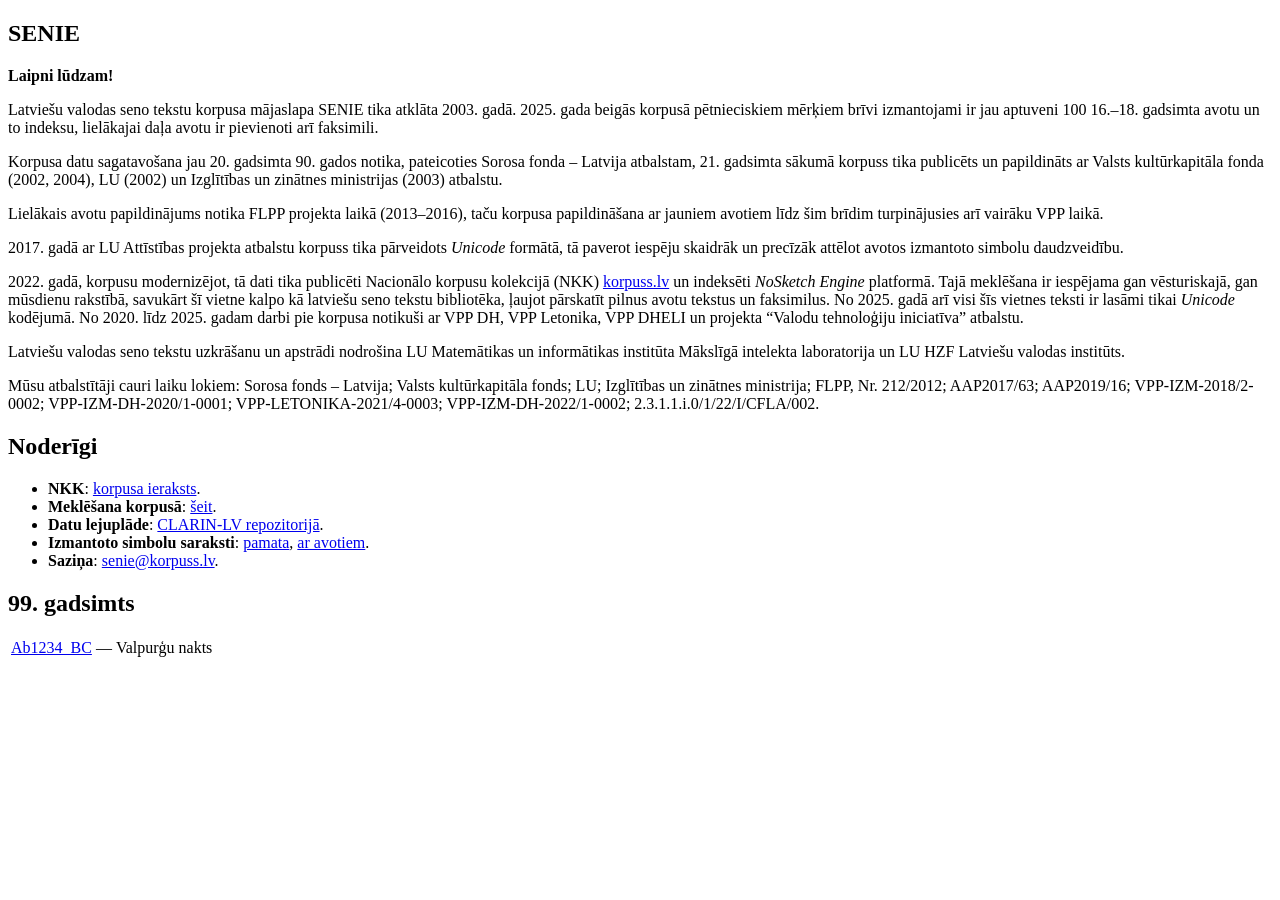
<file: Web/src/main/resources/templates/index.html>
<!DOCTYPE html>
<html xmlns:th="http://www.thymeleaf.org" th:replace="~{layout :: page(~{::main})}">
<main id="index">
  <section>
    <h1>SENIE</h1>
    <div>
    
      <p><strong>Laipni lūdzam!</strong>
      </p>
      <p>Latviešu valodas seno tekstu korpusa mājaslapa SENIE tika atklāta 2003.&nbsp;gadā.
        2025.&nbsp;gada beigās korpusā pētnieciskiem mērķiem brīvi izmantojami ir jau aptuveni 100
		16.&ndash;18. gadsimta avotu un to indeksu, lielākajai daļa avotu ir pievienoti arī faksimili.
	  </p>
      <p>Korpusa datu sagatavošana jau 20.&nbsp;gadsimta 90.&nbsp;gados notika, pateicoties Sorosa
	    fonda&nbsp;&ndash; Latvija atbalstam, 21.&nbsp;gadsimta sākumā korpuss tika publicēts un papildināts
		ar Valsts kultūrkapitāla fonda (2002, 2004), LU (2002) un Izglītības un zinātnes ministrijas (2003)
		atbalstu.
	  </p>
      <p>Lielākais avotu papildinājums notika FLPP projekta laikā (2013–2016), taču korpusa papildināšana ar
	    jauniem avotiem līdz šim brīdim turpinājusies arī vairāku VPP laikā.
	  </p>
	  <p>2017.&nbsp;gadā ar LU Attīstības projekta atbalstu korpuss tika pārveidots <em>Unicode</em> formātā,
	    tā paverot iespēju skaidrāk un precīzāk attēlot avotos izmantoto simbolu daudzveidību.
	  </p>
      <p>2022.&nbsp;gadā, korpusu modernizējot, tā dati tika publicēti Nacionālo korpusu kolekcijā (NKK)
	    <a href="https://korpuss.lv/" target="_blank">korpuss.lv</a> un indeksēti <em>NoSketch Engine</em> platformā.
	    Tajā meklēšana ir iespējama gan vēsturiskajā, gan mūsdienu rakstībā,
		savukārt šī vietne kalpo kā latviešu seno tekstu bibliotēka, ļaujot pārskatīt pilnus avotu tekstus un
		faksimilus. No 2025.&nbsp;gadā arī visi šīs vietnes teksti ir lasāmi tikai <em>Unicode</em> kodējumā.
		No 2020. līdz 2025.&nbsp;gadam darbi pie korpusa notikuši ar VPP DH, VPP Letonika, VPP DHELI un
		projekta “Valodu tehnoloģiju iniciatīva” atbalstu.
	  </p>
      <p>Latviešu valodas seno tekstu uzkrāšanu un apstrādi nodrošina LU Matemātikas un informātikas institūta
        Mākslīgā intelekta laboratorija un LU HZF Latviešu valodas institūts.
      </p>
      <p>Mūsu atbalstītāji cauri laiku lokiem: Sorosa fonds&nbsp;&ndash; Latvija; Valsts kultūrkapitāla fonds;
        LU; Izglītības un zinātnes ministrija; FLPP, Nr. 212/2012; AAP2017/63; AAP2019/16; VPP-IZM-2018/2-0002;
		VPP-IZM-DH-2020/1-0001; VPP-LETONIKA-2021/4-0003; VPP-IZM-DH-2022/1-0002; 2.3.1.1.i.0/1/22/I/CFLA/002.
	  </p>
    </div>
  </section>
  <section>
    <h1>Noderīgi</h1>
    <div>
      <ul>
        <li>
          <strong>NKK</strong>:
          <a href="https://korpuss.lv/id/Senie" target="_blank">korpusa ieraksts</a>.
        </li>
        <li>
          <strong>Meklēšana korpusā</strong>:
          <a href="https://nosketch.korpuss.lv/#dashboard?corpname=senie_unicode" target="_blank">šeit</a>.
        </li>
        <li>
          <strong>Datu lejuplāde</strong>:
          <a href="http://hdl.handle.net/20.500.12574/90" target="_blank">CLARIN-LV repozitorijā</a>.
          <!-- TODO: atjaunināt, tiklīdz būs šī gada saite! -->
        </li>
        <li>
          <strong>Izmantoto simbolu saraksti</strong>: <a href="/symbols">pamata</a>,
          <a href="/symbols_full">ar avotiem</a>.
        </li>
        <li>
          <strong>Saziņa</strong>: <a href="mailto:senie@korpuss.lv">senie@korpuss.lv</a>.
        </li>
      </ul>
    </div>
  </section>
  <section th:each="century : ${booksByCentury}">
    <h1><span th:text="${century.key}">99</span>. gadsimts</h1>
    <table>
      <tr th:each="book: ${century.value}">
        <td class="address"><a href="/books/Ab1234_BC" th:href="${book.urlPath}" th:text="${book.displayCode}">Ab1234_BC</a></td>
        <td class="booksep">—</td>
        <td th:text="${book.name}">Valpurģu nakts</td>
      </tr>
    </table>
  </section>
</main>
</html>
</file>
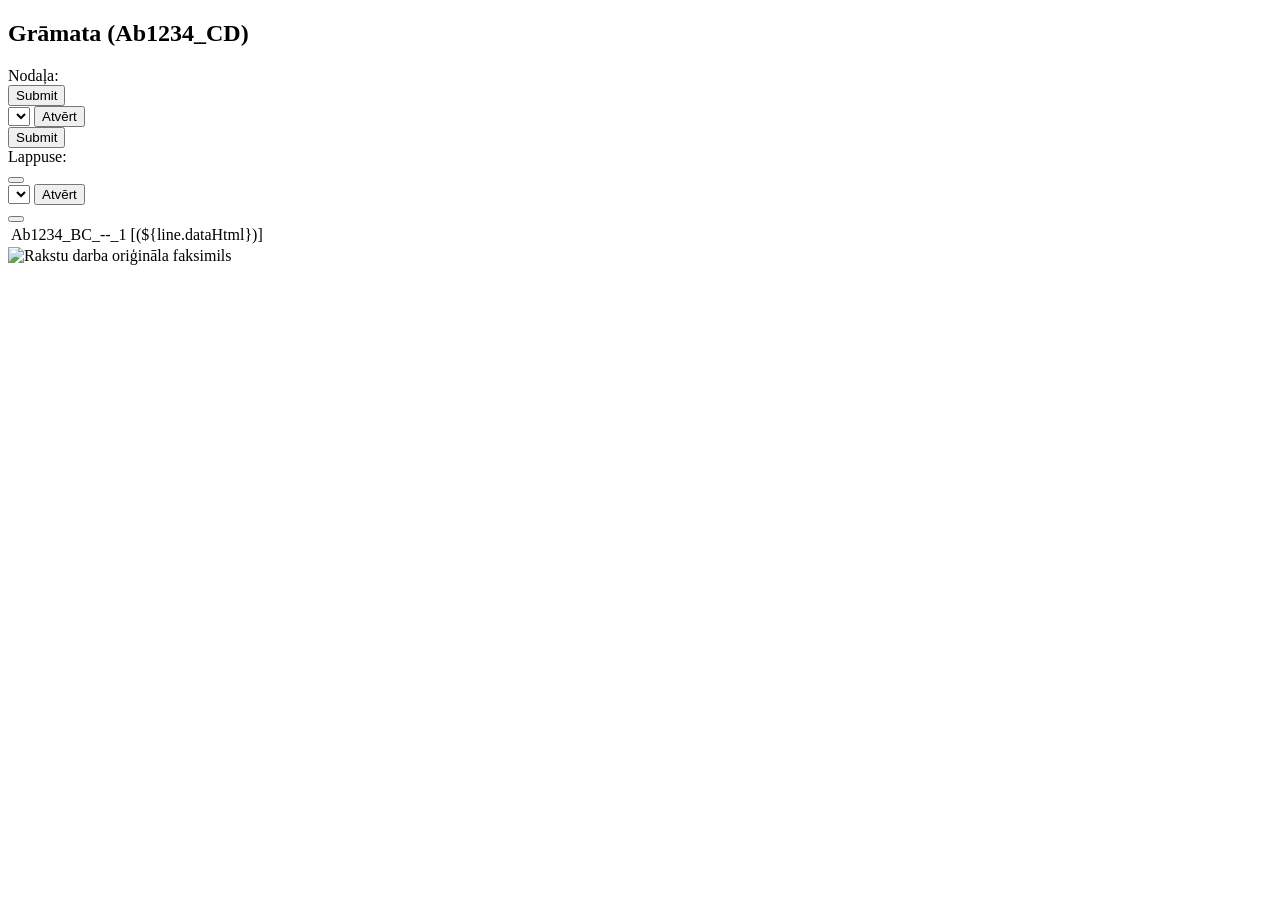
<file: Web/src/main/resources/templates/book.html>
<!DOCTYPE html>
<html xmlns:th="http://www.thymeleaf.org" th:replace="~{layout :: page(~{::main})}">
<main id="book">
  <section>
    <h1 th:text="${pageTitle}">Grāmata (Ab1234_CD)</h1>
    <div>
      <!-- List of books (only for collections) -->
      <nav class="books" th:if="${collection} != null">
        <label for="bookSelector">Nodaļa:</label>
        <form class="nav-block" action="/goto" th:if="${prevBook} != null">
          <input type="submit" name="source" th:value="${prevBook.fullSource}">
        </form>
        <form class="books nav-block" action="/goto">
          <select id="bookSelector" name="source">
            <option
              th:each="book : ${books}"
              th:value="${book.fullSource}"
              th:text="${book.displayTitle}"
              th:selected="${book.fullSource} == ${currentBook.fullSource}"
            ></option>
          </select>
          <button type="submit">Atvērt</button>
        </form>
        <form class="nav-block" action="/goto" th:if="${nextBook} != null">
          <input type="submit" name="source" th:value="${nextBook.fullSource}"/>
        </form>
      </nav>

      <!-- List of pages -->
      <nav class="pages" th:if="${pages} != null">
        <label for="pageSelector">Lappuse:</label>
        <form class="nav-block" action="/goto" th:if="${prevPage} != null">
          <input type="hidden" name="source" th:value="${currentBook.fullSource}"/>
          <input type="hidden" name="page" th:value="${prevPage.linkName}">
          <button th:text="|Iepriekšējā (${prevPage.displayName})|"></button>
        </form>
        <form class="pages nav-block" action="/goto">
          <input type="hidden" name="source" th:value="${currentBook.fullSource}"/>
          <select id="pageSelector" name="page">
            <option
              th:each="page : ${pages}"
              th:value="${page.linkName}"
              th:text="${page.displayName}"
              th:selected="${page.linkName} == ${currentPage.linkName}"
            ></option>
          </select>
          <button type="submit">Atvērt</button>
        </form>
        <form class="nav-block" action="/goto" th:if="${nextPage} != null">
          <input type="hidden" name="source" th:value="${currentBook.fullSource}"/>
          <input type="hidden" name="page" th:value="${nextPage.linkName}">
          <button th:text="|Nākamā (${nextPage.displayName})|"></button>
        </form>
      </nav>

      <!-- Page content -->
      <div id="pageContent">
        <table>
          <tr th:each="line : ${lines}">
            <td th:text="${line.address}" class="address">Ab1234_BC_--_1</td>
            <td>[(${line.dataHtml})]</td>
          </tr>
        </table>
        <div>
          <img
            th:if="${facsimile} != null"
            th:src="${facsimile}"
            alt="Rakstu darba oriģināla faksimils"
          >
        </div>
      </div>

    </div>
  </section>
</main>
</html>
</file>
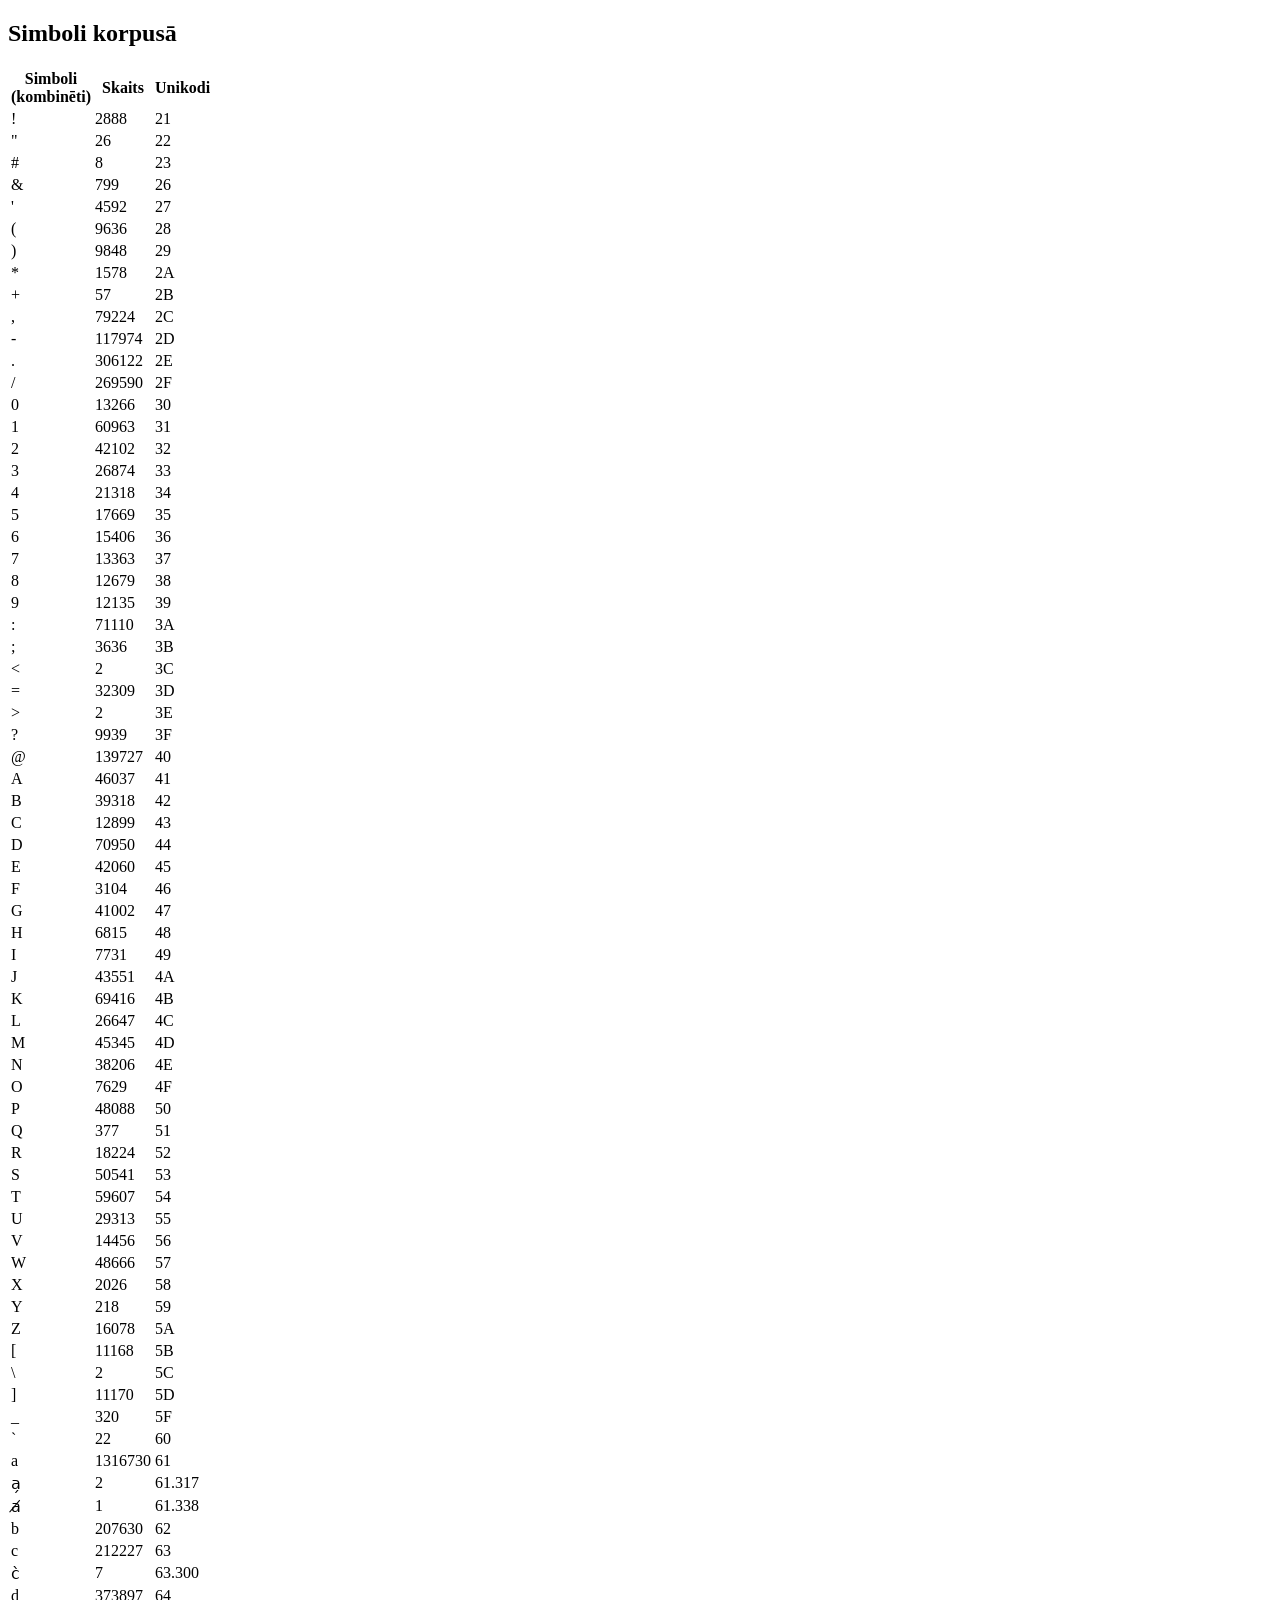
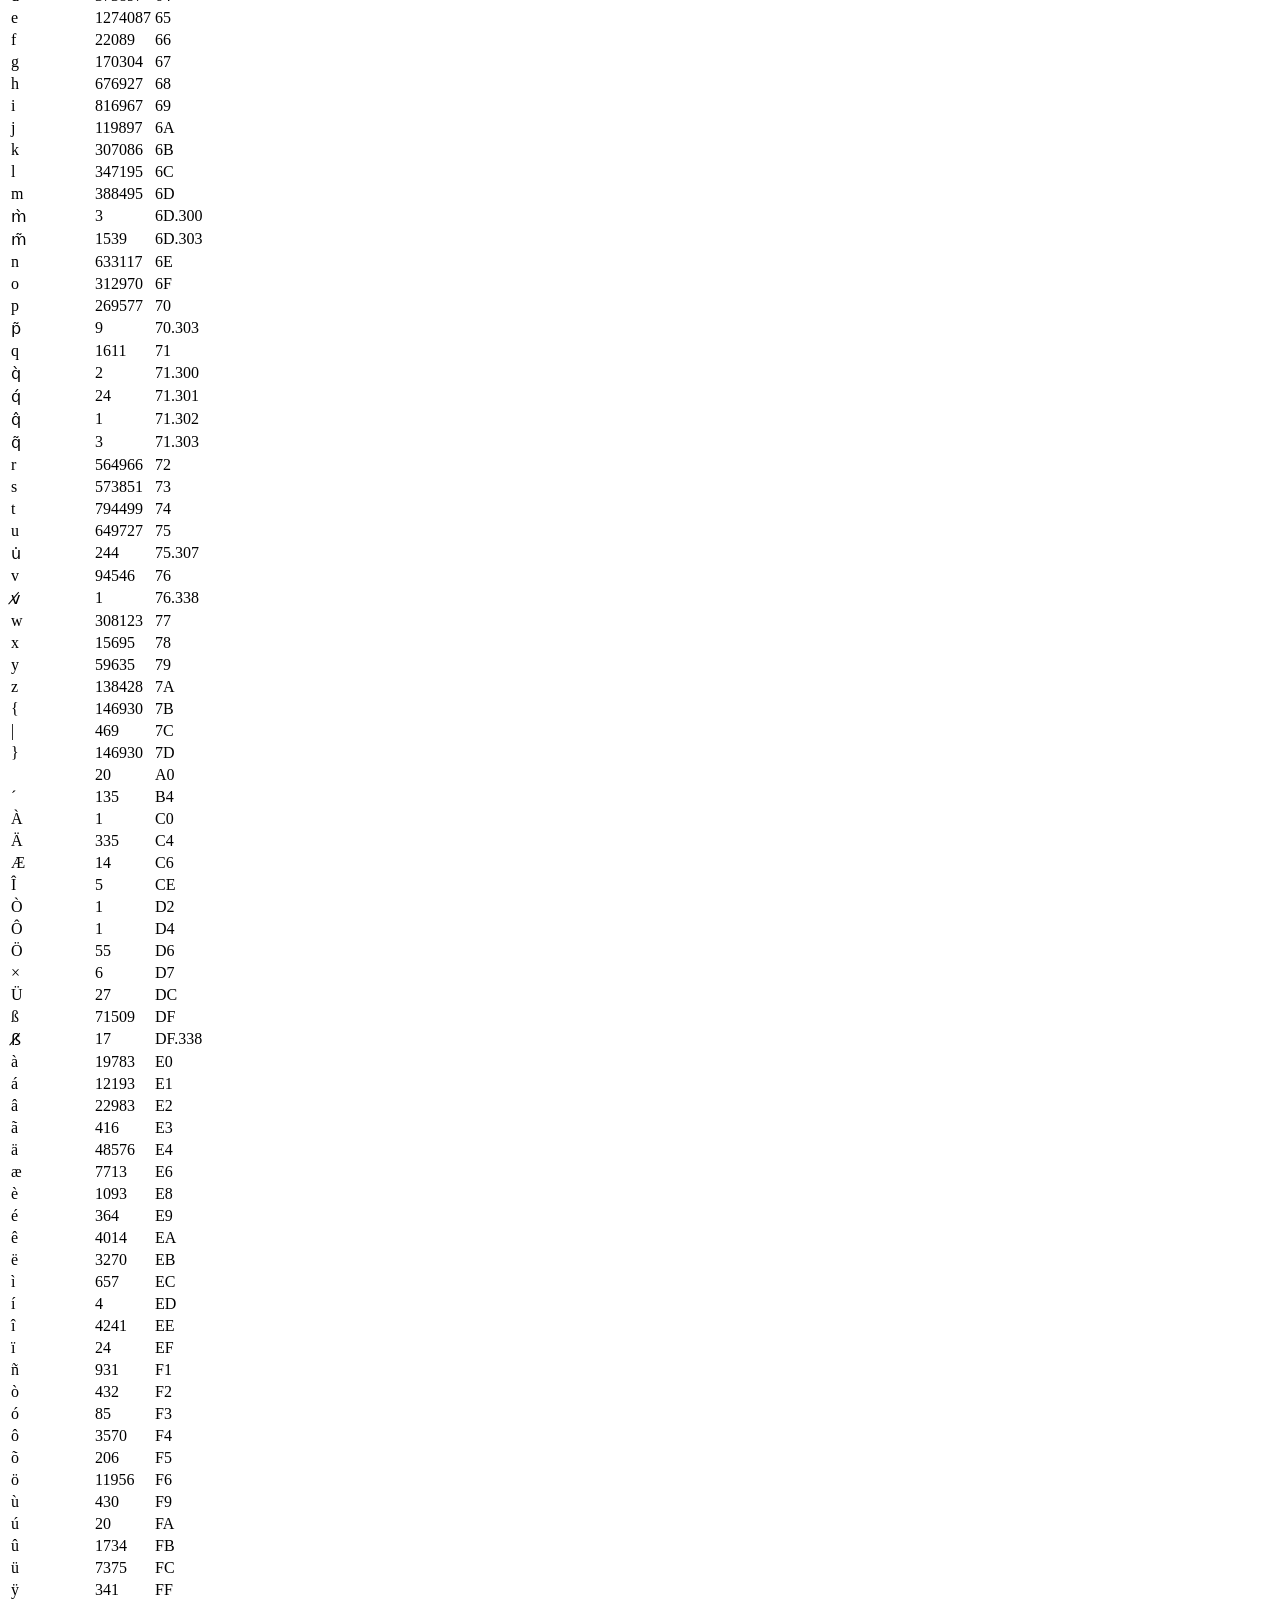
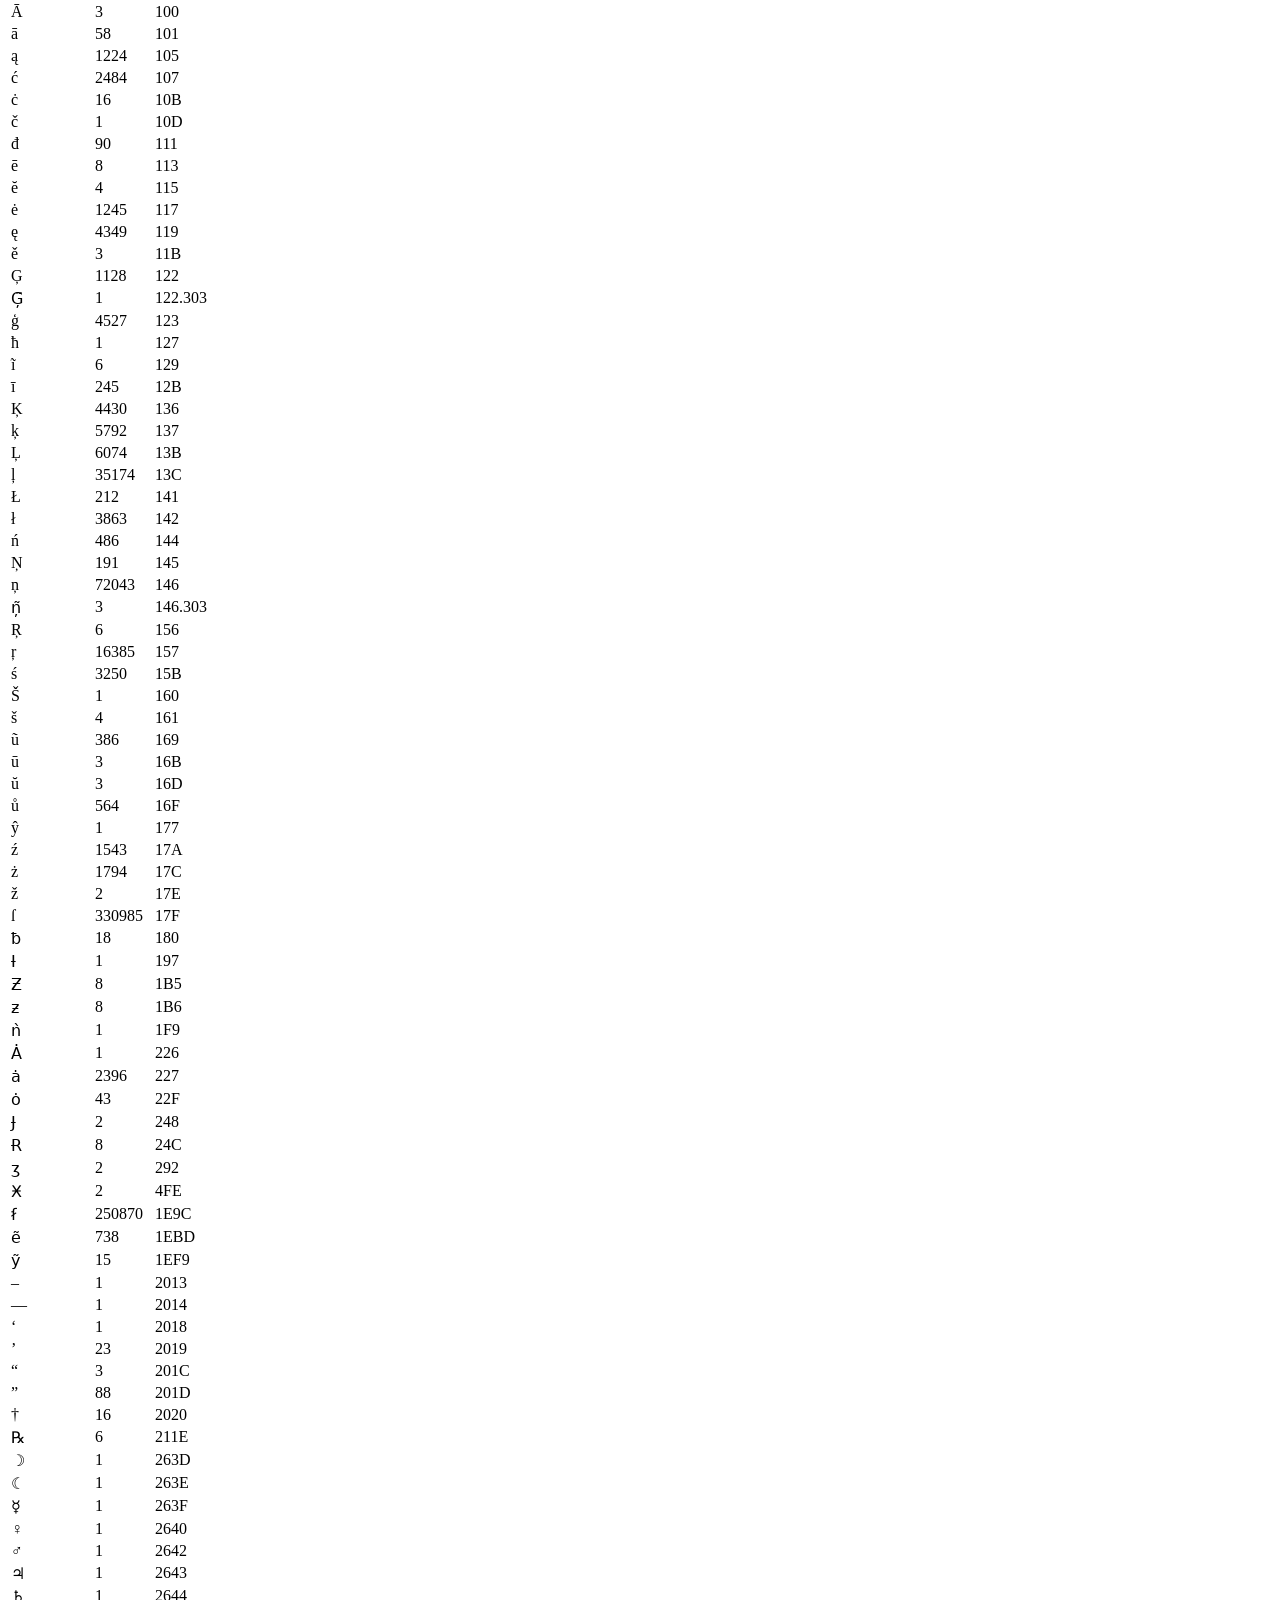
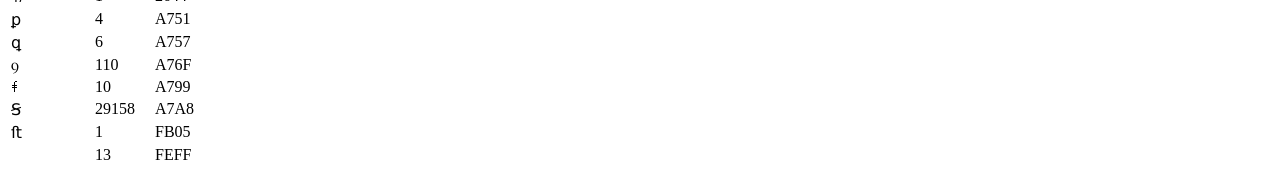
<file: Web/src/main/resources/templates/symbols.html>
<!DOCTYPE html>
<html xmlns:th="http://www.thymeleaf.org" th:replace="~{layout :: page(~{::main})}">
<main id="symbols">
  <section>
    <h1>Simboli korpusā</h1>
    <div>
      <table class="symbol-table">
        <tr><th>Simboli<br/>(kombinēti)</th><th>Skaits</th><th>Unikodi</th></tr>
        <tr><td class="symbol">!</td><td class="count">2888</td><td class="ucode">21</td></tr>
        <tr><td class="symbol">&quot;</td><td class="count">26</td><td class="ucode">22</td></tr>
        <tr><td class="symbol">#</td><td class="count">8</td><td class="ucode">23</td></tr>
        <tr><td class="symbol">&amp;</td><td class="count">799</td><td class="ucode">26</td></tr>
        <tr><td class="symbol">'</td><td class="count">4592</td><td class="ucode">27</td></tr>
        <tr><td class="symbol">(</td><td class="count">9636</td><td class="ucode">28</td></tr>
        <tr><td class="symbol">)</td><td class="count">9848</td><td class="ucode">29</td></tr>
        <tr><td class="symbol">*</td><td class="count">1578</td><td class="ucode">2A</td></tr>
        <tr><td class="symbol">+</td><td class="count">57</td><td class="ucode">2B</td></tr>
        <tr><td class="symbol">,</td><td class="count">79224</td><td class="ucode">2C</td></tr>
        <tr><td class="symbol">-</td><td class="count">117974</td><td class="ucode">2D</td></tr>
        <tr><td class="symbol">.</td><td class="count">306122</td><td class="ucode">2E</td></tr>
        <tr><td class="symbol">/</td><td class="count">269590</td><td class="ucode">2F</td></tr>
        <tr><td class="symbol">0</td><td class="count">13266</td><td class="ucode">30</td></tr>
        <tr><td class="symbol">1</td><td class="count">60963</td><td class="ucode">31</td></tr>
        <tr><td class="symbol">2</td><td class="count">42102</td><td class="ucode">32</td></tr>
        <tr><td class="symbol">3</td><td class="count">26874</td><td class="ucode">33</td></tr>
        <tr><td class="symbol">4</td><td class="count">21318</td><td class="ucode">34</td></tr>
        <tr><td class="symbol">5</td><td class="count">17669</td><td class="ucode">35</td></tr>
        <tr><td class="symbol">6</td><td class="count">15406</td><td class="ucode">36</td></tr>
        <tr><td class="symbol">7</td><td class="count">13363</td><td class="ucode">37</td></tr>
        <tr><td class="symbol">8</td><td class="count">12679</td><td class="ucode">38</td></tr>
        <tr><td class="symbol">9</td><td class="count">12135</td><td class="ucode">39</td></tr>
        <tr><td class="symbol">:</td><td class="count">71110</td><td class="ucode">3A</td></tr>
        <tr><td class="symbol">;</td><td class="count">3636</td><td class="ucode">3B</td></tr>
        <tr><td class="symbol">&lt;</td><td class="count">2</td><td class="ucode">3C</td></tr>
        <tr><td class="symbol">=</td><td class="count">32309</td><td class="ucode">3D</td></tr>
        <tr><td class="symbol">&gt;</td><td class="count">2</td><td class="ucode">3E</td></tr>
        <tr><td class="symbol">?</td><td class="count">9939</td><td class="ucode">3F</td></tr>
        <tr><td class="symbol">@</td><td class="count">139727</td><td class="ucode">40</td></tr>
        <tr><td class="symbol">A</td><td class="count">46037</td><td class="ucode">41</td></tr>
        <tr><td class="symbol">B</td><td class="count">39318</td><td class="ucode">42</td></tr>
        <tr><td class="symbol">C</td><td class="count">12899</td><td class="ucode">43</td></tr>
        <tr><td class="symbol">D</td><td class="count">70950</td><td class="ucode">44</td></tr>
        <tr><td class="symbol">E</td><td class="count">42060</td><td class="ucode">45</td></tr>
        <tr><td class="symbol">F</td><td class="count">3104</td><td class="ucode">46</td></tr>
        <tr><td class="symbol">G</td><td class="count">41002</td><td class="ucode">47</td></tr>
        <tr><td class="symbol">H</td><td class="count">6815</td><td class="ucode">48</td></tr>
        <tr><td class="symbol">I</td><td class="count">7731</td><td class="ucode">49</td></tr>
        <tr><td class="symbol">J</td><td class="count">43551</td><td class="ucode">4A</td></tr>
        <tr><td class="symbol">K</td><td class="count">69416</td><td class="ucode">4B</td></tr>
        <tr><td class="symbol">L</td><td class="count">26647</td><td class="ucode">4C</td></tr>
        <tr><td class="symbol">M</td><td class="count">45345</td><td class="ucode">4D</td></tr>
        <tr><td class="symbol">N</td><td class="count">38206</td><td class="ucode">4E</td></tr>
        <tr><td class="symbol">O</td><td class="count">7629</td><td class="ucode">4F</td></tr>
        <tr><td class="symbol">P</td><td class="count">48088</td><td class="ucode">50</td></tr>
        <tr><td class="symbol">Q</td><td class="count">377</td><td class="ucode">51</td></tr>
        <tr><td class="symbol">R</td><td class="count">18224</td><td class="ucode">52</td></tr>
        <tr><td class="symbol">S</td><td class="count">50541</td><td class="ucode">53</td></tr>
        <tr><td class="symbol">T</td><td class="count">59607</td><td class="ucode">54</td></tr>
        <tr><td class="symbol">U</td><td class="count">29313</td><td class="ucode">55</td></tr>
        <tr><td class="symbol">V</td><td class="count">14456</td><td class="ucode">56</td></tr>
        <tr><td class="symbol">W</td><td class="count">48666</td><td class="ucode">57</td></tr>
        <tr><td class="symbol">X</td><td class="count">2026</td><td class="ucode">58</td></tr>
        <tr><td class="symbol">Y</td><td class="count">218</td><td class="ucode">59</td></tr>
        <tr><td class="symbol">Z</td><td class="count">16078</td><td class="ucode">5A</td></tr>
        <tr><td class="symbol">[</td><td class="count">11168</td><td class="ucode">5B</td></tr>
        <tr><td class="symbol">\</td><td class="count">2</td><td class="ucode">5C</td></tr>
        <tr><td class="symbol">]</td><td class="count">11170</td><td class="ucode">5D</td></tr>
        <tr><td class="symbol">_</td><td class="count">320</td><td class="ucode">5F</td></tr>
        <tr><td class="symbol">`</td><td class="count">22</td><td class="ucode">60</td></tr>
        <tr><td class="symbol">a</td><td class="count">1316730</td><td class="ucode">61</td></tr>
        <tr><td class="symbol">a̗</td><td class="count">2</td><td class="ucode">61.317</td></tr>
        <tr><td class="symbol">a̸</td><td class="count">1</td><td class="ucode">61.338</td></tr>
        <tr><td class="symbol">b</td><td class="count">207630</td><td class="ucode">62</td></tr>
        <tr><td class="symbol">c</td><td class="count">212227</td><td class="ucode">63</td></tr>
        <tr><td class="symbol">c̀</td><td class="count">7</td><td class="ucode">63.300</td></tr>
        <tr><td class="symbol">d</td><td class="count">373897</td><td class="ucode">64</td></tr>
        <tr><td class="symbol">e</td><td class="count">1274087</td><td class="ucode">65</td></tr>
        <tr><td class="symbol">f</td><td class="count">22089</td><td class="ucode">66</td></tr>
        <tr><td class="symbol">g</td><td class="count">170304</td><td class="ucode">67</td></tr>
        <tr><td class="symbol">h</td><td class="count">676927</td><td class="ucode">68</td></tr>
        <tr><td class="symbol">i</td><td class="count">816967</td><td class="ucode">69</td></tr>
        <tr><td class="symbol">j</td><td class="count">119897</td><td class="ucode">6A</td></tr>
        <tr><td class="symbol">k</td><td class="count">307086</td><td class="ucode">6B</td></tr>
        <tr><td class="symbol">l</td><td class="count">347195</td><td class="ucode">6C</td></tr>
        <tr><td class="symbol">m</td><td class="count">388495</td><td class="ucode">6D</td></tr>
        <tr><td class="symbol">m̀</td><td class="count">3</td><td class="ucode">6D.300</td></tr>
        <tr><td class="symbol">m̃</td><td class="count">1539</td><td class="ucode">6D.303</td></tr>
        <tr><td class="symbol">n</td><td class="count">633117</td><td class="ucode">6E</td></tr>
        <tr><td class="symbol">o</td><td class="count">312970</td><td class="ucode">6F</td></tr>
        <tr><td class="symbol">p</td><td class="count">269577</td><td class="ucode">70</td></tr>
        <tr><td class="symbol">p̃</td><td class="count">9</td><td class="ucode">70.303</td></tr>
        <tr><td class="symbol">q</td><td class="count">1611</td><td class="ucode">71</td></tr>
        <tr><td class="symbol">q̀</td><td class="count">2</td><td class="ucode">71.300</td></tr>
        <tr><td class="symbol">q́</td><td class="count">24</td><td class="ucode">71.301</td></tr>
        <tr><td class="symbol">q̂</td><td class="count">1</td><td class="ucode">71.302</td></tr>
        <tr><td class="symbol">q̃</td><td class="count">3</td><td class="ucode">71.303</td></tr>
        <tr><td class="symbol">r</td><td class="count">564966</td><td class="ucode">72</td></tr>
        <tr><td class="symbol">s</td><td class="count">573851</td><td class="ucode">73</td></tr>
        <tr><td class="symbol">t</td><td class="count">794499</td><td class="ucode">74</td></tr>
        <tr><td class="symbol">u</td><td class="count">649727</td><td class="ucode">75</td></tr>
        <tr><td class="symbol">u̇</td><td class="count">244</td><td class="ucode">75.307</td></tr>
        <tr><td class="symbol">v</td><td class="count">94546</td><td class="ucode">76</td></tr>
        <tr><td class="symbol">v̸</td><td class="count">1</td><td class="ucode">76.338</td></tr>
        <tr><td class="symbol">w</td><td class="count">308123</td><td class="ucode">77</td></tr>
        <tr><td class="symbol">x</td><td class="count">15695</td><td class="ucode">78</td></tr>
        <tr><td class="symbol">y</td><td class="count">59635</td><td class="ucode">79</td></tr>
        <tr><td class="symbol">z</td><td class="count">138428</td><td class="ucode">7A</td></tr>
        <tr><td class="symbol">{</td><td class="count">146930</td><td class="ucode">7B</td></tr>
        <tr><td class="symbol">|</td><td class="count">469</td><td class="ucode">7C</td></tr>
        <tr><td class="symbol">}</td><td class="count">146930</td><td class="ucode">7D</td></tr>
        <tr><td class="symbol"> </td><td class="count">20</td><td class="ucode">A0</td></tr>
        <tr><td class="symbol">´</td><td class="count">135</td><td class="ucode">B4</td></tr>
        <tr><td class="symbol">À</td><td class="count">1</td><td class="ucode">C0</td></tr>
        <tr><td class="symbol">Ä</td><td class="count">335</td><td class="ucode">C4</td></tr>
        <tr><td class="symbol">Æ</td><td class="count">14</td><td class="ucode">C6</td></tr>
        <tr><td class="symbol">Î</td><td class="count">5</td><td class="ucode">CE</td></tr>
        <tr><td class="symbol">Ò</td><td class="count">1</td><td class="ucode">D2</td></tr>
        <tr><td class="symbol">Ô</td><td class="count">1</td><td class="ucode">D4</td></tr>
        <tr><td class="symbol">Ö</td><td class="count">55</td><td class="ucode">D6</td></tr>
        <tr><td class="symbol">×</td><td class="count">6</td><td class="ucode">D7</td></tr>
        <tr><td class="symbol">Ü</td><td class="count">27</td><td class="ucode">DC</td></tr>
        <tr><td class="symbol">ß</td><td class="count">71509</td><td class="ucode">DF</td></tr>
        <tr><td class="symbol">ß̸</td><td class="count">17</td><td class="ucode">DF.338</td></tr>
        <tr><td class="symbol">à</td><td class="count">19783</td><td class="ucode">E0</td></tr>
        <tr><td class="symbol">á</td><td class="count">12193</td><td class="ucode">E1</td></tr>
        <tr><td class="symbol">â</td><td class="count">22983</td><td class="ucode">E2</td></tr>
        <tr><td class="symbol">ã</td><td class="count">416</td><td class="ucode">E3</td></tr>
        <tr><td class="symbol">ä</td><td class="count">48576</td><td class="ucode">E4</td></tr>
        <tr><td class="symbol">æ</td><td class="count">7713</td><td class="ucode">E6</td></tr>
        <tr><td class="symbol">è</td><td class="count">1093</td><td class="ucode">E8</td></tr>
        <tr><td class="symbol">é</td><td class="count">364</td><td class="ucode">E9</td></tr>
        <tr><td class="symbol">ê</td><td class="count">4014</td><td class="ucode">EA</td></tr>
        <tr><td class="symbol">ë</td><td class="count">3270</td><td class="ucode">EB</td></tr>
        <tr><td class="symbol">ì</td><td class="count">657</td><td class="ucode">EC</td></tr>
        <tr><td class="symbol">í</td><td class="count">4</td><td class="ucode">ED</td></tr>
        <tr><td class="symbol">î</td><td class="count">4241</td><td class="ucode">EE</td></tr>
        <tr><td class="symbol">ï</td><td class="count">24</td><td class="ucode">EF</td></tr>
        <tr><td class="symbol">ñ</td><td class="count">931</td><td class="ucode">F1</td></tr>
        <tr><td class="symbol">ò</td><td class="count">432</td><td class="ucode">F2</td></tr>
        <tr><td class="symbol">ó</td><td class="count">85</td><td class="ucode">F3</td></tr>
        <tr><td class="symbol">ô</td><td class="count">3570</td><td class="ucode">F4</td></tr>
        <tr><td class="symbol">õ</td><td class="count">206</td><td class="ucode">F5</td></tr>
        <tr><td class="symbol">ö</td><td class="count">11956</td><td class="ucode">F6</td></tr>
        <tr><td class="symbol">ù</td><td class="count">430</td><td class="ucode">F9</td></tr>
        <tr><td class="symbol">ú</td><td class="count">20</td><td class="ucode">FA</td></tr>
        <tr><td class="symbol">û</td><td class="count">1734</td><td class="ucode">FB</td></tr>
        <tr><td class="symbol">ü</td><td class="count">7375</td><td class="ucode">FC</td></tr>
        <tr><td class="symbol">ÿ</td><td class="count">341</td><td class="ucode">FF</td></tr>
        <tr><td class="symbol">Ā</td><td class="count">3</td><td class="ucode">100</td></tr>
        <tr><td class="symbol">ā</td><td class="count">58</td><td class="ucode">101</td></tr>
        <tr><td class="symbol">ą</td><td class="count">1224</td><td class="ucode">105</td></tr>
        <tr><td class="symbol">ć</td><td class="count">2484</td><td class="ucode">107</td></tr>
        <tr><td class="symbol">ċ</td><td class="count">16</td><td class="ucode">10B</td></tr>
        <tr><td class="symbol">č</td><td class="count">1</td><td class="ucode">10D</td></tr>
        <tr><td class="symbol">đ</td><td class="count">90</td><td class="ucode">111</td></tr>
        <tr><td class="symbol">ē</td><td class="count">8</td><td class="ucode">113</td></tr>
        <tr><td class="symbol">ĕ</td><td class="count">4</td><td class="ucode">115</td></tr>
        <tr><td class="symbol">ė</td><td class="count">1245</td><td class="ucode">117</td></tr>
        <tr><td class="symbol">ę</td><td class="count">4349</td><td class="ucode">119</td></tr>
        <tr><td class="symbol">ě</td><td class="count">3</td><td class="ucode">11B</td></tr>
        <tr><td class="symbol">Ģ</td><td class="count">1128</td><td class="ucode">122</td></tr>
        <tr><td class="symbol">Ģ̃</td><td class="count">1</td><td class="ucode">122.303</td></tr>
        <tr><td class="symbol">ģ</td><td class="count">4527</td><td class="ucode">123</td></tr>
        <tr><td class="symbol">ħ</td><td class="count">1</td><td class="ucode">127</td></tr>
        <tr><td class="symbol">ĩ</td><td class="count">6</td><td class="ucode">129</td></tr>
        <tr><td class="symbol">ī</td><td class="count">245</td><td class="ucode">12B</td></tr>
        <tr><td class="symbol">Ķ</td><td class="count">4430</td><td class="ucode">136</td></tr>
        <tr><td class="symbol">ķ</td><td class="count">5792</td><td class="ucode">137</td></tr>
        <tr><td class="symbol">Ļ</td><td class="count">6074</td><td class="ucode">13B</td></tr>
        <tr><td class="symbol">ļ</td><td class="count">35174</td><td class="ucode">13C</td></tr>
        <tr><td class="symbol">Ł</td><td class="count">212</td><td class="ucode">141</td></tr>
        <tr><td class="symbol">ł</td><td class="count">3863</td><td class="ucode">142</td></tr>
        <tr><td class="symbol">ń</td><td class="count">486</td><td class="ucode">144</td></tr>
        <tr><td class="symbol">Ņ</td><td class="count">191</td><td class="ucode">145</td></tr>
        <tr><td class="symbol">ņ</td><td class="count">72043</td><td class="ucode">146</td></tr>
        <tr><td class="symbol">ņ̃</td><td class="count">3</td><td class="ucode">146.303</td></tr>
        <tr><td class="symbol">Ŗ</td><td class="count">6</td><td class="ucode">156</td></tr>
        <tr><td class="symbol">ŗ</td><td class="count">16385</td><td class="ucode">157</td></tr>
        <tr><td class="symbol">ś</td><td class="count">3250</td><td class="ucode">15B</td></tr>
        <tr><td class="symbol">Š</td><td class="count">1</td><td class="ucode">160</td></tr>
        <tr><td class="symbol">š</td><td class="count">4</td><td class="ucode">161</td></tr>
        <tr><td class="symbol">ũ</td><td class="count">386</td><td class="ucode">169</td></tr>
        <tr><td class="symbol">ū</td><td class="count">3</td><td class="ucode">16B</td></tr>
        <tr><td class="symbol">ŭ</td><td class="count">3</td><td class="ucode">16D</td></tr>
        <tr><td class="symbol">ů</td><td class="count">564</td><td class="ucode">16F</td></tr>
        <tr><td class="symbol">ŷ</td><td class="count">1</td><td class="ucode">177</td></tr>
        <tr><td class="symbol">ź</td><td class="count">1543</td><td class="ucode">17A</td></tr>
        <tr><td class="symbol">ż</td><td class="count">1794</td><td class="ucode">17C</td></tr>
        <tr><td class="symbol">ž</td><td class="count">2</td><td class="ucode">17E</td></tr>
        <tr><td class="symbol">ſ</td><td class="count">330985</td><td class="ucode">17F</td></tr>
        <tr><td class="symbol">ƀ</td><td class="count">18</td><td class="ucode">180</td></tr>
        <tr><td class="symbol">Ɨ</td><td class="count">1</td><td class="ucode">197</td></tr>
        <tr><td class="symbol">Ƶ</td><td class="count">8</td><td class="ucode">1B5</td></tr>
        <tr><td class="symbol">ƶ</td><td class="count">8</td><td class="ucode">1B6</td></tr>
        <tr><td class="symbol">ǹ</td><td class="count">1</td><td class="ucode">1F9</td></tr>
        <tr><td class="symbol">Ȧ</td><td class="count">1</td><td class="ucode">226</td></tr>
        <tr><td class="symbol">ȧ</td><td class="count">2396</td><td class="ucode">227</td></tr>
        <tr><td class="symbol">ȯ</td><td class="count">43</td><td class="ucode">22F</td></tr>
        <tr><td class="symbol">Ɉ</td><td class="count">2</td><td class="ucode">248</td></tr>
        <tr><td class="symbol">Ɍ</td><td class="count">8</td><td class="ucode">24C</td></tr>
        <tr><td class="symbol">ʒ</td><td class="count">2</td><td class="ucode">292</td></tr>
        <tr><td class="symbol">Ӿ</td><td class="count">2</td><td class="ucode">4FE</td></tr>
        <tr><td class="symbol">ẜ</td><td class="count">250870</td><td class="ucode">1E9C</td></tr>
        <tr><td class="symbol">ẽ</td><td class="count">738</td><td class="ucode">1EBD</td></tr>
        <tr><td class="symbol">ỹ</td><td class="count">15</td><td class="ucode">1EF9</td></tr>
        <tr><td class="symbol">–</td><td class="count">1</td><td class="ucode">2013</td></tr>
        <tr><td class="symbol">—</td><td class="count">1</td><td class="ucode">2014</td></tr>
        <tr><td class="symbol">‘</td><td class="count">1</td><td class="ucode">2018</td></tr>
        <tr><td class="symbol">’</td><td class="count">23</td><td class="ucode">2019</td></tr>
        <tr><td class="symbol">“</td><td class="count">3</td><td class="ucode">201C</td></tr>
        <tr><td class="symbol">”</td><td class="count">88</td><td class="ucode">201D</td></tr>
        <tr><td class="symbol">†</td><td class="count">16</td><td class="ucode">2020</td></tr>
        <tr><td class="symbol">℞</td><td class="count">6</td><td class="ucode">211E</td></tr>
        <tr><td class="symbol">☽</td><td class="count">1</td><td class="ucode">263D</td></tr>
        <tr><td class="symbol">☾</td><td class="count">1</td><td class="ucode">263E</td></tr>
        <tr><td class="symbol">☿</td><td class="count">1</td><td class="ucode">263F</td></tr>
        <tr><td class="symbol">♀</td><td class="count">1</td><td class="ucode">2640</td></tr>
        <tr><td class="symbol">♂</td><td class="count">1</td><td class="ucode">2642</td></tr>
        <tr><td class="symbol">♃</td><td class="count">1</td><td class="ucode">2643</td></tr>
        <tr><td class="symbol">♄</td><td class="count">1</td><td class="ucode">2644</td></tr>
        <tr><td class="symbol">ꝑ</td><td class="count">4</td><td class="ucode">A751</td></tr>
        <tr><td class="symbol">ꝗ</td><td class="count">6</td><td class="ucode">A757</td></tr>
        <tr><td class="symbol">ꝯ</td><td class="count">110</td><td class="ucode">A76F</td></tr>
        <tr><td class="symbol">ꞙ</td><td class="count">10</td><td class="ucode">A799</td></tr>
        <tr><td class="symbol">Ꞩ</td><td class="count">29158</td><td class="ucode">A7A8</td></tr>
        <tr><td class="symbol">ﬅ</td><td class="count">1</td><td class="ucode">FB05</td></tr>
        <tr><td class="symbol">﻿</td><td class="count">13</td><td class="ucode">FEFF</td></tr>
      </table>
    </div>
  </section>
</main>
</html>
</file>
